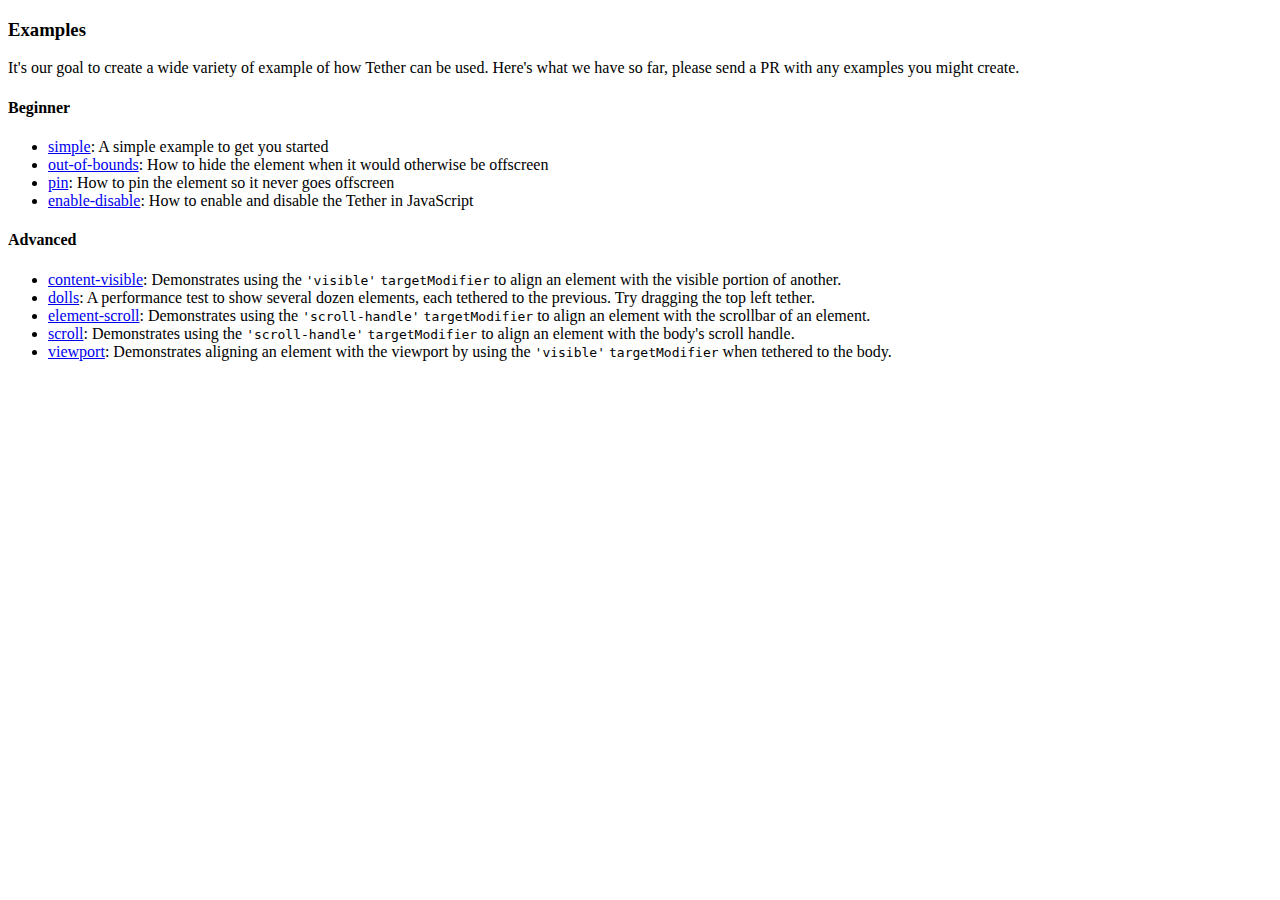
<file: EMS.Web/wwwroot/lib/tether/examples/index.html>
<!DOCTYPE html>
<html lang="en">
<head>
  <meta charset="UTF-8">
  <meta name="viewport" content="width=device-width, initial-scale=1.0">
  <meta http-equiv="X-UA-Compatible" content="ie=edge">
  <title>Examples</title>
</head>
<body>
  <h3 id="examples">Examples</h3>
  <p>It's our goal to create a wide variety of example of how Tether
    can be used. Here's what we have so far, please send a PR with
    any examples you might create.</p>
  <h4 id="beginner">Beginner</h4>
  <ul>
    <li><a href="./simple">simple</a>: A simple example to get you started</li>
    <li><a href="./out-of-bounds">out-of-bounds</a>: How to hide the element when it would
      otherwise be offscreen</li>
    <li><a href="./pin">pin</a>: How to pin the element so it never goes offscreen</li>
    <li><a href="./enable-disable">enable-disable</a>: How to enable and disable the Tether
      in JavaScript</li>
  </ul>
  <h4 id="advanced">Advanced</h4>
  <ul>
    <li><a href="./content-visible">content-visible</a>: Demonstrates using the <code>'visible'</code>
      <code>targetModifier</code> to align an element with the visible portion of another.</li>
    <li><a href="./dolls">dolls</a>: A performance test to show several dozen elements,
      each tethered to the previous. Try dragging the top left tether.</li>
    <li><a href="./element-scroll">element-scroll</a>: Demonstrates using the <code>'scroll-handle'</code>
      <code>targetModifier</code> to align an element with the scrollbar of an element.</li>
    <li><a href="./scroll">scroll</a>: Demonstrates using the <code>'scroll-handle'</code>
      <code>targetModifier</code>
      to align an element with the body's scroll handle.</li>
    <li><a href="./viewport">viewport</a>: Demonstrates aligning an element with the
      viewport by using the <code>'visible'</code> <code>targetModifier</code> when tethered to the body.</li>
  </ul>
</body>
</html>
</file>
